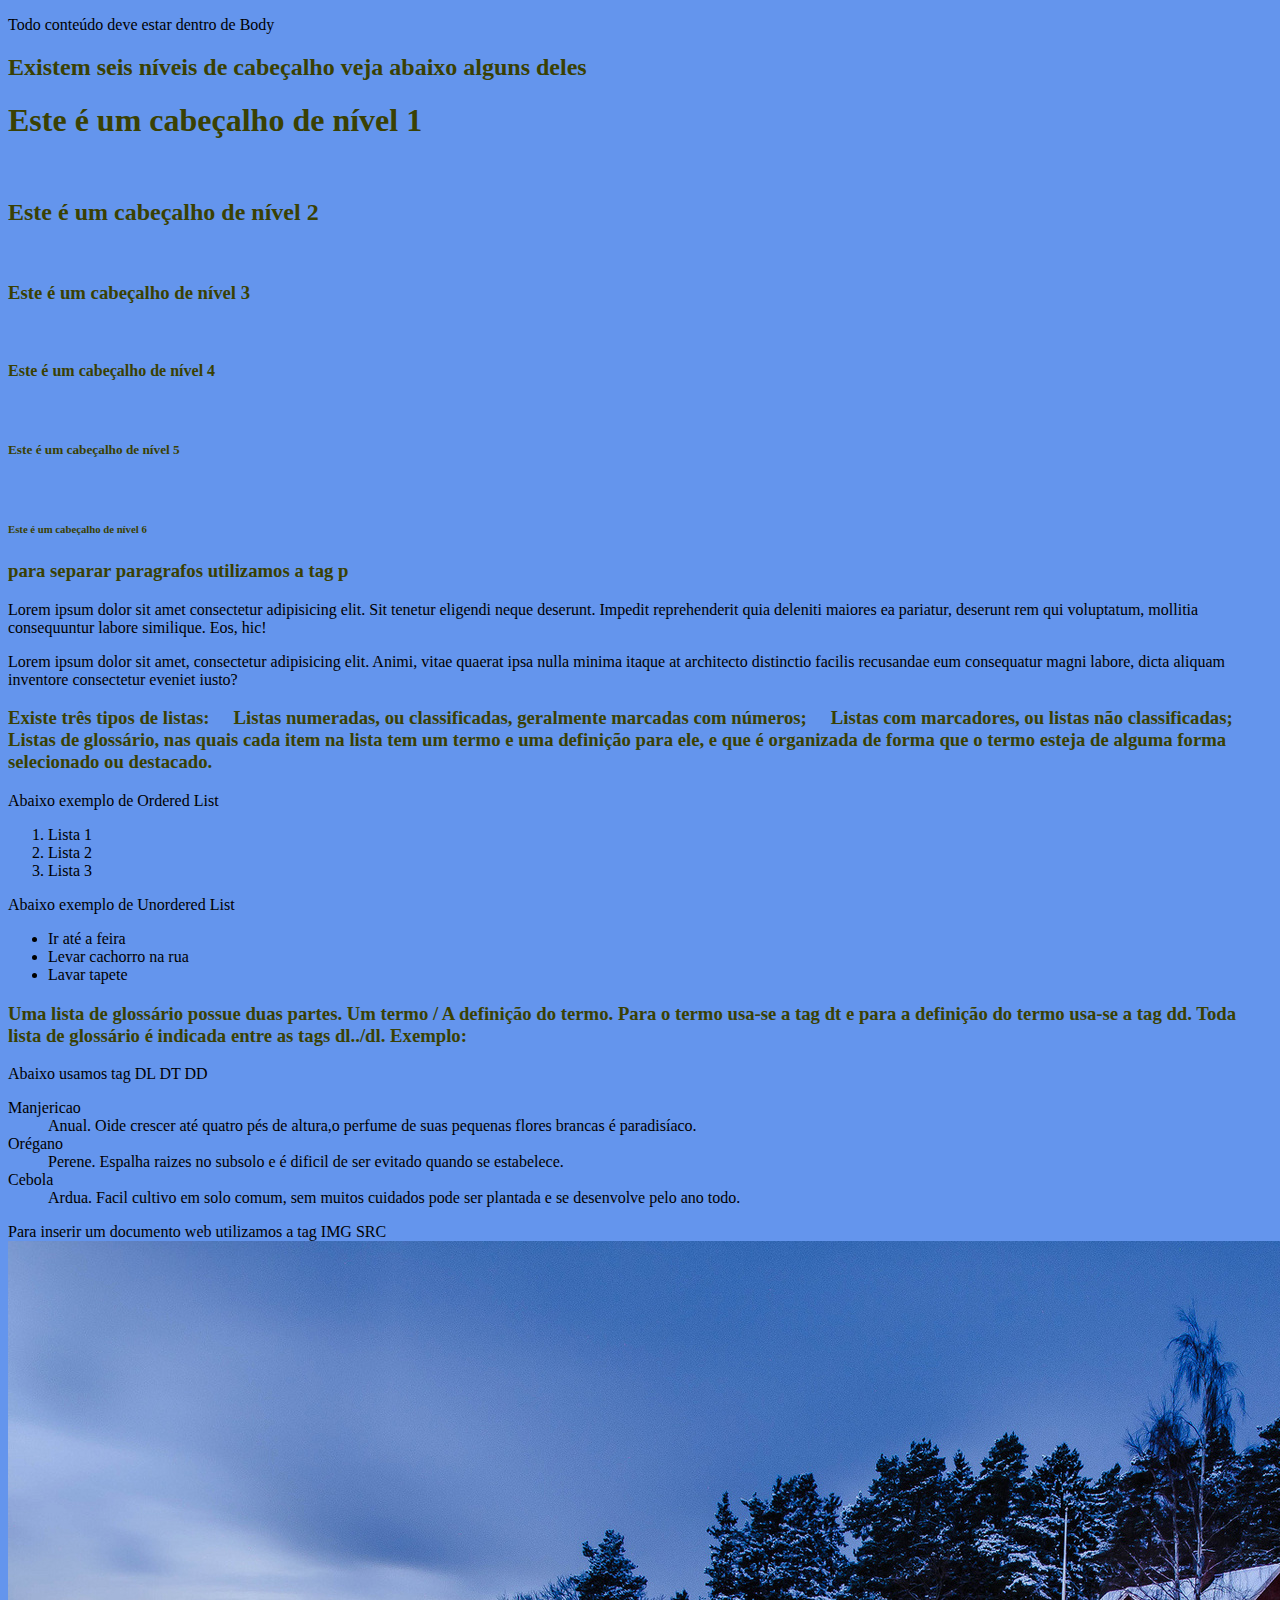
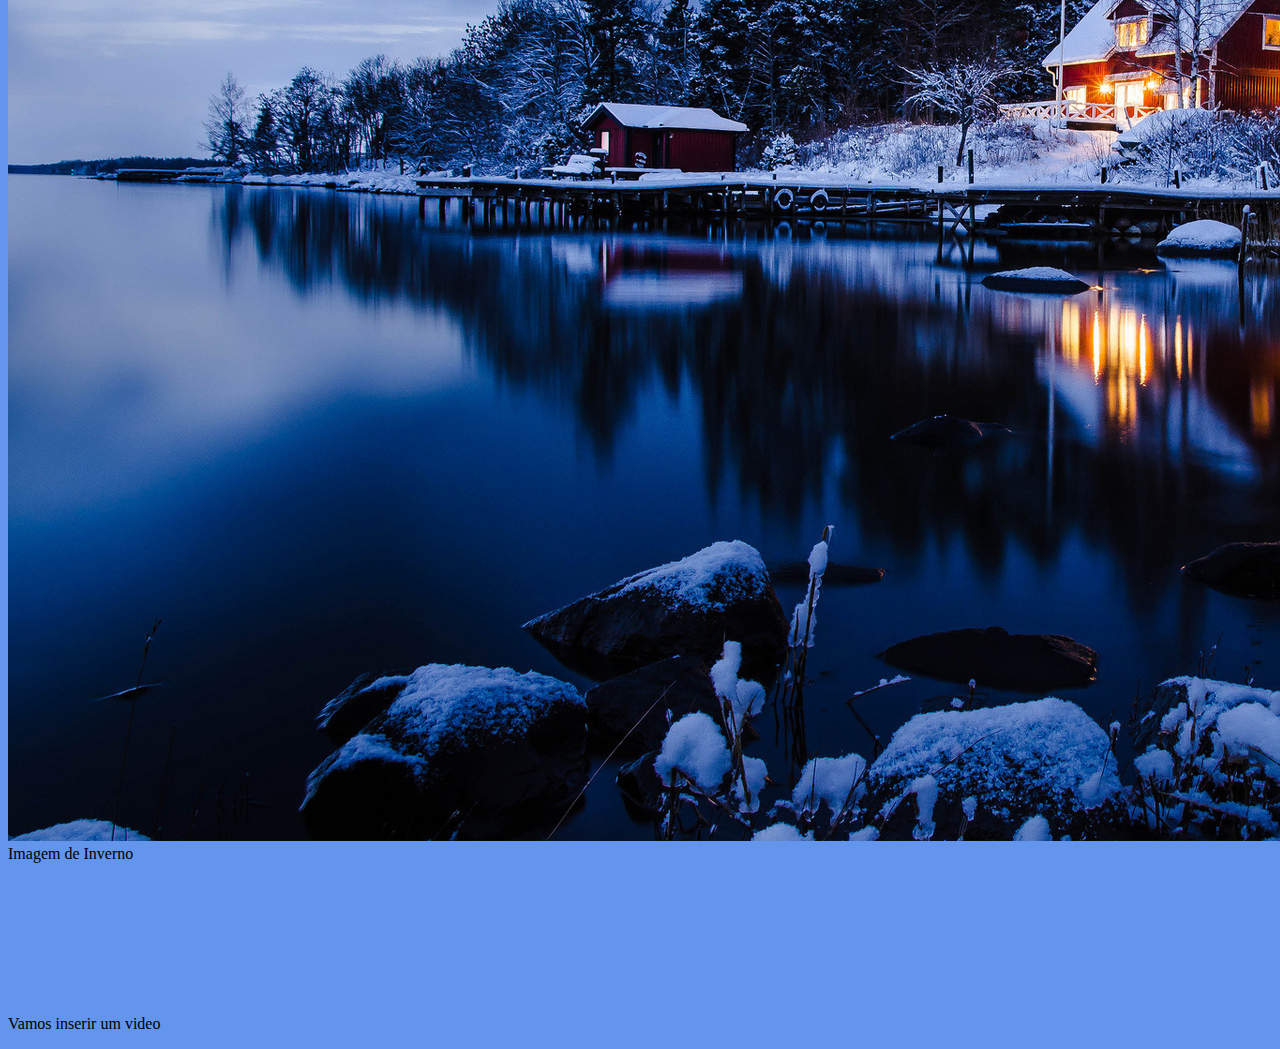
<file: Apostilas-Teste/Pag001.html>
<!DOCTYPE html>
<html lang="pt-br">
<head>
    <meta charset="UTF-8">
    <meta http-equiv="X-UA-Compatible" content="IE=edge">
    <meta name="viewport" content="width=device-width, initial-scale=1.0">
    <link rel="stylesheet" href="pag001-Syle.css">
    <title>Estudando Apostilas na web</title>
    <!--O titulo aparece na barra de títulos do navegador e é utilizado em sistemas de buscas e como favoritos do navegador.-->
<style>
    
   body{
       background-color: cornflowerblue;
   } 
</style>

</head>
<body>
    <p>Todo conteúdo deve estar dentro de Body</p>
    <!--Ao contrário dos títulos, os cabeçalhos podem ter qualquer extensão e deverão ser especificados no corpo do documento <body> </body>.-->

   <H2>Existem seis níveis de cabeçalho veja abaixo alguns deles</H2>
   <H3><h1>Este é um cabeçalho de nível 1</h1> <br> <h2>Este é um cabeçalho de nível 2</h2> <br> <h3>Este é um cabeçalho de nível 3</h3> <br> <h4>Este é um cabeçalho de nível 4</h4> <br> <h5>Este é um cabeçalho de nível 5</h5> <br> <h6>Este é um cabeçalho de nível 6</h6></H3>

<h3> para separar paragrafos utilizamos a tag p</h3>
<p>Lorem ipsum dolor sit amet consectetur adipisicing elit. Sit tenetur eligendi neque deserunt. Impedit reprehenderit quia deleniti maiores ea pariatur, deserunt rem qui voluptatum, mollitia consequuntur labore similique. Eos, hic!</p>

<p>Lorem ipsum dolor sit amet, consectetur adipisicing elit. Animi, vitae quaerat ipsa nulla minima itaque at architecto distinctio facilis recusandae eum consequatur magni labore, dicta aliquam inventore consectetur eveniet iusto?</p>

<h3>Existe três tipos de listas:
     Listas numeradas, ou classificadas, geralmente marcadas com números;
     Listas com marcadores, ou listas não classificadas;
     Listas de glossário, nas quais cada item na lista tem um termo e uma definição para ele, e que é organizada de forma que o termo esteja de alguma forma selecionado ou destacado.</h3>

    <p>Abaixo exemplo de Ordered List</p>
<ol>
    <li>Lista 1</li>
    <li>Lista 2</li>
    <li>Lista 3</li>
</ol>
        
<p>Abaixo exemplo de Unordered List</p>
<ul>
    <li>Ir até a feira</li>
    <li>Levar cachorro na rua</li>
    <li>Lavar tapete</li>
</ul>

<h3>Uma lista de glossário possue duas partes. Um termo / A definição do termo.
    Para o termo usa-se a tag dt e para a definição do termo usa-se a tag dd. Toda lista de glossário é indicada entre as tags dl../dl. Exemplo:</h3>
<!--Abaixo Usando as tags DL / DT / DD -->
 <p>Abaixo usamos tag  DL DT DD</p>
   <dl>
       <dt> Manjericao </dt>
       <dd>Anual. Oide crescer até quatro pés de altura,o perfume de suas pequenas flores brancas é paradisíaco.</dd>

      <dt> Orégano </dt>
      <dd> Perene. Espalha raizes no subsolo e é dificil de ser evitado quando se estabelece.</dd>

      <dt> Cebola </dt>
      <dd>Ardua. Facil cultivo em solo comum, sem muitos cuidados pode ser plantada e se desenvolve pelo ano todo.</dd>
   </dl>
<!-- TAG OL Indica uma Lista ordenada 
     TAG UL Infica uma lista nao ordenada
     TAG LI Indica um item da lista
     TAG DL Indica uma Lista de definiçao ou glossario.
     TAG DT Indica o termo da lista de definiçao
     TAg DD Indica a Definiçao do termo da lista de definiçao-->

     <!--Abaixo vamos inserir uma imagem um audio e um vídeo com as tags image audio video src-->
     <!-- Sobre a TAG ALT > ALT: Indica um texto alternativo, descrevendo brevemente a imagem, que é apresentado no lugar da imagem nos browsers texto, ou quando se desabilita o carregamento de imagens em browsers gráficos. É recomendável que esteja sempre presente-->
     <p>Para inserir um documento web utilizamos a tag IMG SRC <image src="Imagens/papel_neve.jpeg" alt="imagem principal inverno"> Imagem de Inverno</image></p>

     <p>Vamos inserir um video <video src""></video></p>
</body>
</html>
</file>
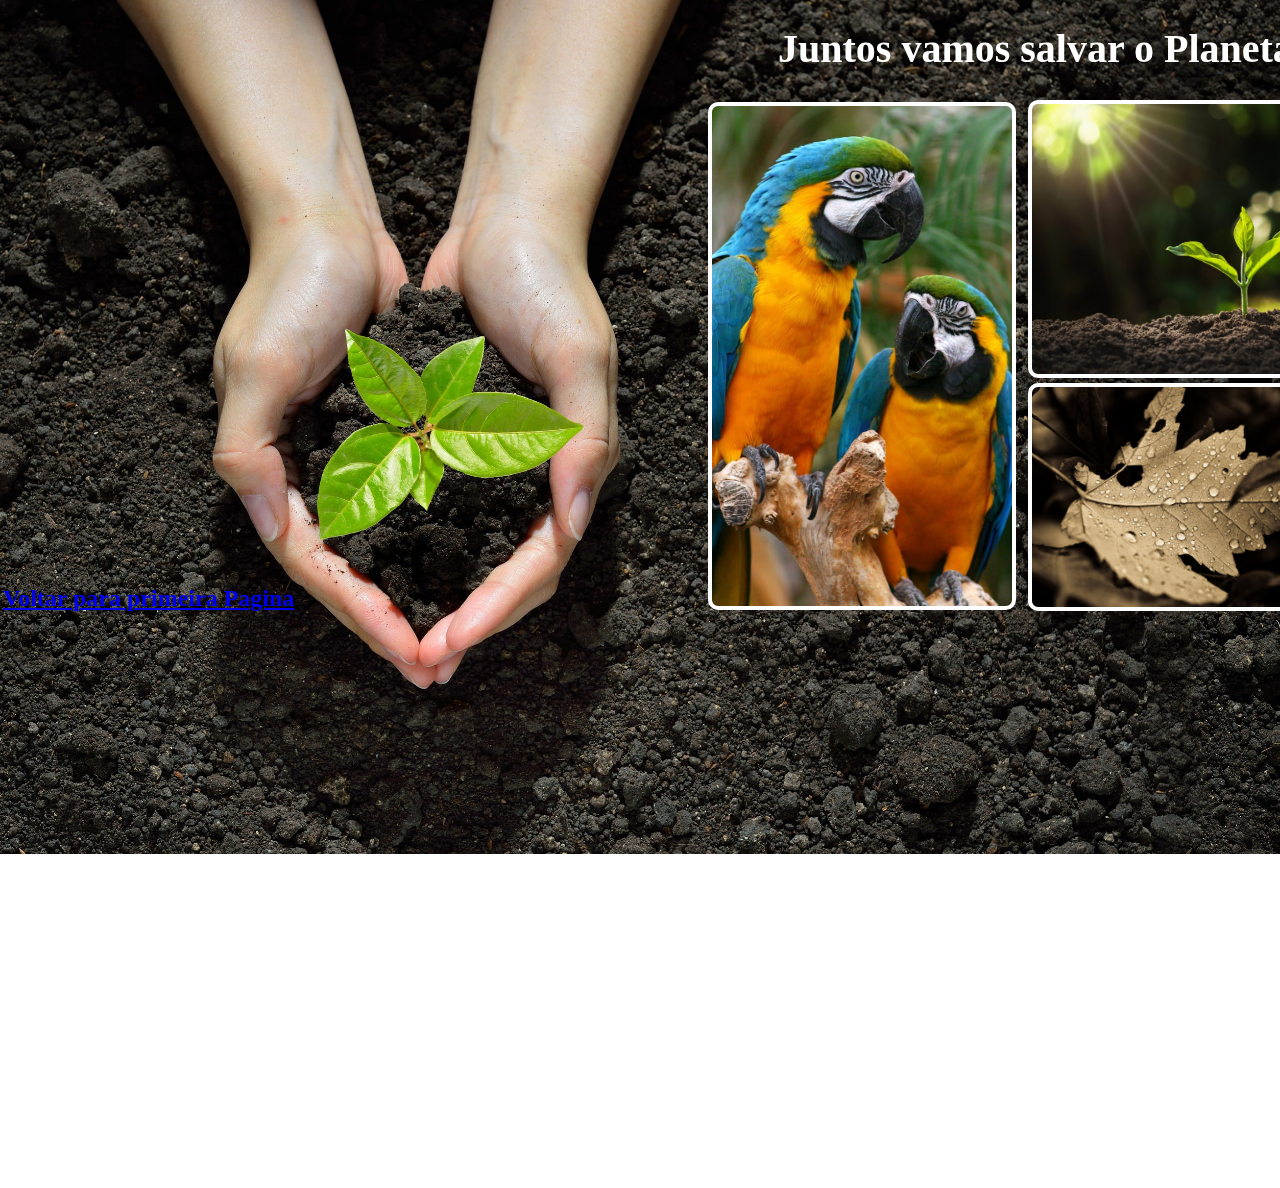
<file: Index/Pagina2.html>
<!DOCTYPE html>
<html lang="pt-br">
<head>
    <meta charset="UTF-8">
    <meta http-equiv="X-UA-Compatible" content="IE=edge">
    <meta name="viewport" content="width=device-width, initial-scale=1.0">
    <title>Segunda Pag</title>
    <link rel="stylesheet" href="style_2_Pagina.css">

</head>
<body>
    <h3> Juntos vamos salvar o Planeta</h3>
    <h2> <a href="index.html" rel="prev" target="_self">Voltar para primeira Pagina</a></h2>
   
    <div class="Bloco" id="B1"></div>
     
    <div class="Bloco" id="B2"></div>

    <div class="Bloco" id="B3"></div>

  
</body>
</html>
</file>
<file: Apostilas-Teste/pag001-Syle.css>
p{
    color: black;
}

/*Uma regra CSS pode ser aplicada a vários seletores ao mesmo tempo. Para isso separe cada seletor com uma vírgula. No exemplo abaixo agrupamos todos os elementos cabeçalho. A cor de todos os cabeçalhos será verde.*/
H1, H2, H3, H4, H5, H6 {
    color: rgb(58, 65, 3);
}
</file>
<file: Index/style_2_Pagina.css>
body{
    background-image: url(imagens/maos-plantando.jpg);
    background-repeat: no-repeat;
    background-size: cover; 
    position: fixed;
    max-width: 800px;/* ajusta largura da viewport ai tira a barra de rolagem lateral*/
   
   }
   
   h3{
       color: white ;
       position: relative;
       left: 770px;
       top: -23px;
       font-size: 40px;
   }
   
   h2{
       position: relative;
       bottom: -450px;
       right: 5px;
    
       
       
   }
   
   h2:hover{
       background-color: rgb(150, 150, 150);
       
   }


   
   #B1{
       
       border: 4px solid white;
       width: 300px;
       height:500px;
       position: relative;
       left: 700px;
       top: -80px;
       border-radius: 10p7;
       border-radius: 10px;
       background-image: url(imagens/arara\ amarela\ e\ azul.jpg);
       background-position: center;
       background-size: cover;
       
       
   }
   
   #B2{
       border: 4px solid white;
       width: 300px;
       height: 270px;
       position: relative;
       left: 1020px;
       top: -590px;
       border-radius: 10px;
       background-image: url(imagens/nascendo\ planta\ background.jpg);
       background-size: cover;
       background-position: top;
   }
   
   #B3{
       border: 4px solid white;
       width: 300px;
       height: 220px;
       position: relative;
       left: 1020px;
       top: -585px;
       border-radius: 10px;
       background-image: url(imagens/Papel_descanso.jpg);
       background-size: cover;
       background-position: bottom;
   }
   
   #B4{
       border: 4px solid white;
       width: 300px;
       height: 200px;
       position: relative;
       left: 1020px;
       top: -280px;
       border-radius: 10px;
       }
</file>
